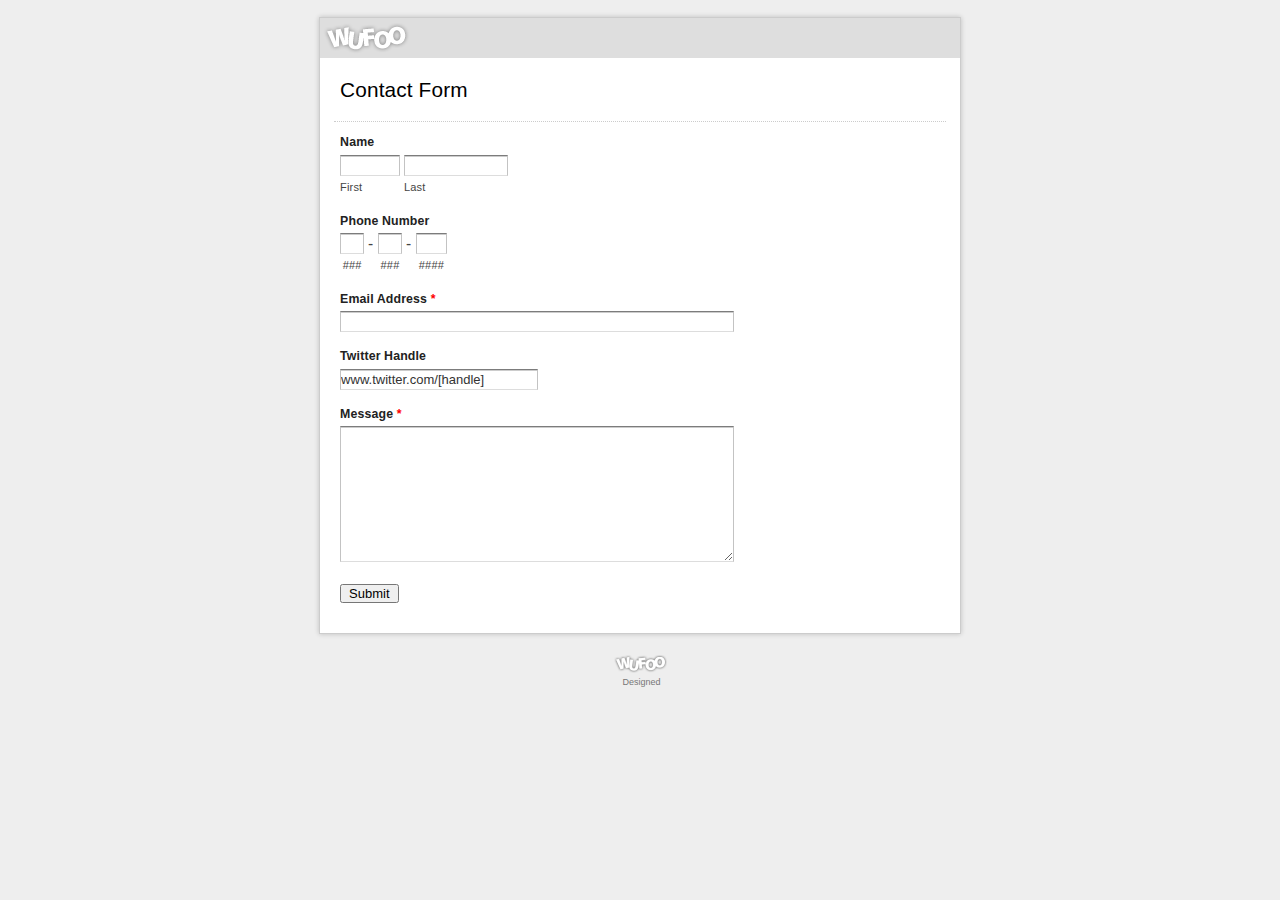
<file: index.html>
<!DOCTYPE html>
<html>
<head>

<title>
Contact Form
</title>

<!-- Meta Tags -->
<meta charset="utf-8">
<meta name="generator" content="Wufoo">
<meta name="robots" content="index, follow">

<!-- CSS -->
<link href="css/structure.css" rel="stylesheet">
<link href="css/form.css" rel="stylesheet">

<!-- JavaScript -->
<script src="scripts/wufoo.js"></script>

<!--[if lt IE 10]>
<script src="https://html5shiv.googlecode.com/svn/trunk/html5.js"></script>
<![endif]-->
</head>

<body id="public">
<div id="container" class="ltr">

<h1 id="logo">
<a href="http://www.wufoo.com" title="Powered by Wufoo">Wufoo</a>
</h1>

<form id="form9" name="form9" class="wufoo  page" autocomplete="off" enctype="multipart/form-data" method="post" novalidate
      action="https://wkdalebout.wufoo.com/forms/k18o59780spq3gk/#public">
  
<header id="header" class="info">
<h2>Contact Form</h2>
<div></div>
</header>

<ul>

<li id="foli4" class="notranslate      ">
<label class="desc" id="title4" for="Field4">
Name
</label>
<span>
<input id="Field4" name="Field4" type="text" class="field text fn" value="" size="8" tabindex="1" />
<label for="Field4">First</label>
</span>
<span>
<input id="Field5" name="Field5" type="text" class="field text ln" value="" size="14" tabindex="2" />
<label for="Field5">Last</label>
</span>
</li>
<li id="foli6" class="phone notranslate      ">
<label class="desc" id="title6" for="Field6">
Phone Number
</label>
<span>
<input id="Field6" name="Field6" type="tel" class="field text" value="" size="3" maxlength="3" tabindex="3" />
<label for="Field6">###</label>
</span>
<span class="symbol">-</span>
<span>
<input id="Field6-1" name="Field6-1" type="tel" class="field text" value="" size="3" maxlength="3" tabindex="4" />
<label for="Field6-1">###</label>
</span>
<span class="symbol">-</span>
<span>
 <input id="Field6-2" name="Field6-2" type="tel" class="field text" value="" size="4" maxlength="4" tabindex="5" />
<label for="Field6-2">####</label>
</span>
</li>
<li id="foli2" class="notranslate      ">
<label class="desc" id="title2" for="Field2">
Email Address
<span id="req_2" class="req">*</span>
</label>
<div>
<input id="Field2" name="Field2" type="email" spellcheck="false" class="field text large" value="" maxlength="255" tabindex="6" required /> 
</div>
<p class="instruct" id="instruct2"><small>I won't share this with strangers.</small></p>
</li>
<li id="foli7" class="notranslate       ">
<label class="desc" id="title7" for="Field7">
Twitter Handle
</label>
<div>
<input id="Field7" name="Field7" type="url" class="field text medium" value="www.twitter.com/[handle]" maxlength="255" tabindex="7" /> 
</div>
</li><li id="foli1" 
class="notranslate      "><label class="desc" id="title1" for="Field1">
Message
<span id="req_1" class="req">*</span>
</label>

<div>
<textarea id="Field1" 
name="Field1" 
class="field textarea medium" 
spellcheck="true" 
rows="10" cols="50" 
tabindex="8" 
onkeyup=""
required  ></textarea>

</div>

<p class="instruct" id="instruct1"><small>This field is required.</small></p></li> <li class="buttons ">
<div>

                    <input id="saveForm" name="saveForm" class="btTxt submit" 
    type="submit" value="Submit"
 /></div>
</li>

<li class="hide">
<label for="comment">Do Not Fill This Out</label>
<textarea name="comment" id="comment" rows="1" cols="1"></textarea>
<input type="hidden" id="idstamp" name="idstamp" value="GQQKy7jjRMDA8DIRqdI5eTX1c3xhbMF6iXwu1UoHuAY=" />
</li>
</ul>
</form> 

</div><!--container-->

<a class="powertiny" href="http://www.wufoo.com/" title="Powered by Wufoo"
style="display:block !important;visibility:visible !important;text-indent:0 !important;position:relative !important;height:auto !important;width:95px !important;overflow:visible !important;text-decoration:none;cursor:pointer !important;margin:0 auto !important">
<span style="background:url(./images/powerlogo.png) no-repeat center 7px; margin:0 auto;display:inline-block !important;visibility:visible !important;text-indent:-9000px !important;position:static !important;overflow: auto !important;width:62px !important;height:30px !important">Wufoo</span>
<b style="display:block !important;visibility:visible !important;text-indent:0 !important;position:static !important;height:auto !important;width:auto !important;overflow: auto !important;font-weight:normal;font-size:9px;color:#777;padding:0 0 0 3px;">Designed</b>
</a>
</body>
</html>
</file>
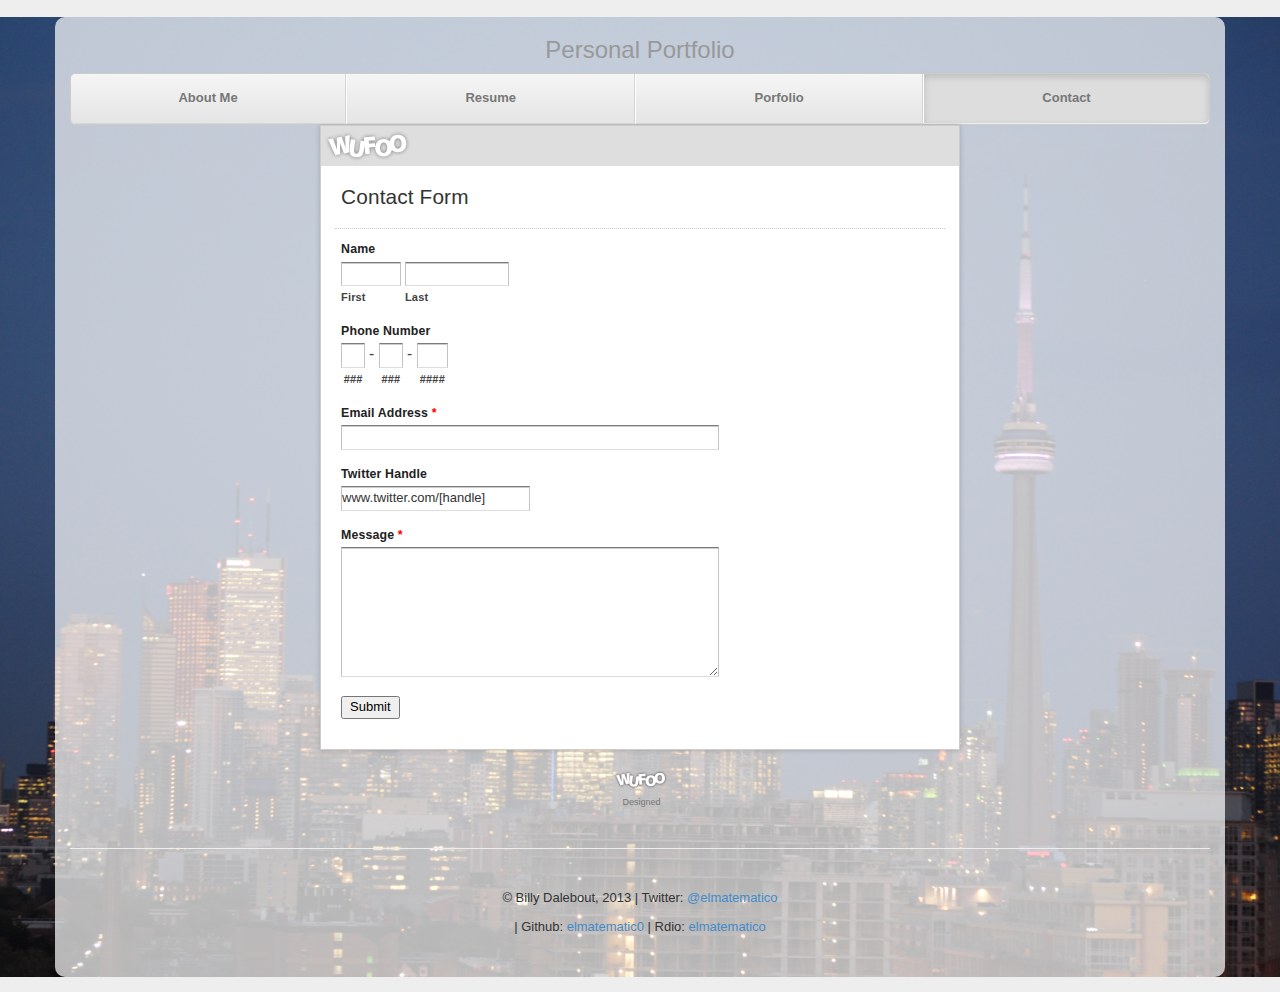
<file: _contact.html>
<!DOCTYPE html>
<html lang="en">
  <head>
    <meta charset="utf-8">
    <meta http-equiv="X-UA-Compatible" content="IE=edge">
    <meta name="viewport" content="width=device-width, initial-scale=1.0">
    <meta name="description" content="">
    <meta name="author" content="">
    <link rel="shortcut icon" href="../../docs-assets/ico/favicon.png">
    <!-- Meta Tags -->
    <meta charset="utf-8">
    <meta name="generator" content="Wufoo">
    <meta name="robots" content="index, follow">
   <!--  <LINK REL=StyleSheet HREF="test.css" TYPE="text/css"> -->

    <title>Justified Nav Template for Bootstrap</title>

    <!-- Bootstrap core CSS -->
    <link href="test2.css" rel="stylesheet">

    <!-- Custom styles for this template -->
    <link href="justified-nav.css" rel="stylesheet">
    <link href="css/structure.css" rel="stylesheet">
    <link href="css/form.css" rel="stylesheet">

    <!-- JavaScript -->
    <script src="scripts/wufoo.js"></script>

    <!-- Background image -->
    <link rel=StyleSheet href="unique_style.css" type="text/css">

    <!-- Just for debugging purposes. Don't actually copy this line! -->
    <!--[if lt IE 9]><script src="../../docs-assets/js/ie8-responsive-file-warning.js"></script><![endif]-->

    <!-- HTML5 shim and Respond.js IE8 support of HTML5 elements and media queries -->
    <!--[if lt IE 9]>
      <script src="https://oss.maxcdn.com/libs/html5shiv/3.7.0/html5shiv.js"></script>
      <script src="https://oss.maxcdn.com/libs/respond.js/1.3.0/respond.min.js"></script>
    <![endif]-->
  </head>

    <body>

        <div class="container">

          <div class="masthead">
            <h3 class="text-muted">Personal Portfolio</h3>
            <ul class="nav nav-justified">
              <li><a href="personal_website.html">About Me</a></li>
              <li><a href="resume.html">Resume</a></li>
              <li><a href="portfolio.html">Porfolio</a></li>
              <li class ="active"><a href="contact.html">Contact</a></li>
            </ul>
          </div>

          <div id="container" class="ltr">

          <h1 id="logo">
          <a href="http://www.wufoo.com" title="Powered by Wufoo">Wufoo</a>
          </h1>

          <form id="form9" name="form9" class="wufoo  page" autocomplete="off" enctype="multipart/form-data" method="post" novalidate
                action="https://wkdalebout.wufoo.com/forms/k18o59780spq3gk/#public">
            
          <header id="header" class="info">
          <h2>Contact Form</h2>
          <div></div>
          </header>

          <ul>

          <li id="foli4" class="notranslate      ">
          <label class="desc" id="title4" for="Field4">
          Name
          </label>
          <span>
          <input id="Field4" name="Field4" type="text" class="field text fn" value="" size="8" tabindex="1" />
          <label for="Field4">First</label>
          </span>
          <span>
          <input id="Field5" name="Field5" type="text" class="field text ln" value="" size="14" tabindex="2" />
          <label for="Field5">Last</label>
          </span>
          </li>
          <li id="foli6" class="phone notranslate      ">
          <label class="desc" id="title6" for="Field6">
          Phone Number
          </label>
          <span>
          <input id="Field6" name="Field6" type="tel" class="field text" value="" size="3" maxlength="3" tabindex="3" />
          <label for="Field6">###</label>
          </span>
          <span class="symbol">-</span>
          <span>
          <input id="Field6-1" name="Field6-1" type="tel" class="field text" value="" size="3" maxlength="3" tabindex="4" />
          <label for="Field6-1">###</label>
          </span>
          <span class="symbol">-</span>
          <span>
           <input id="Field6-2" name="Field6-2" type="tel" class="field text" value="" size="4" maxlength="4" tabindex="5" />
          <label for="Field6-2">####</label>
          </span>
          </li>
          <li id="foli2" class="notranslate      ">
          <label class="desc" id="title2" for="Field2">
          Email Address
          <span id="req_2" class="req">*</span>
          </label>
          <div>
          <input id="Field2" name="Field2" type="email" spellcheck="false" class="field text large" value="" maxlength="255" tabindex="6" required /> 
          </div>
          <p class="instruct" id="instruct2"><small>I won't share this with strangers.</small></p>
          </li>
          <li id="foli7" class="notranslate       ">
          <label class="desc" id="title7" for="Field7">
          Twitter Handle
          </label>
          <div>
          <input id="Field7" name="Field7" type="url" class="field text medium" value="www.twitter.com/[handle]" maxlength="255" tabindex="7" /> 
          </div>
          </li><li id="foli1" 
          class="notranslate      "><label class="desc" id="title1" for="Field1">
          Message
          <span id="req_1" class="req">*</span>
          </label>

          <div>
          <textarea id="Field1" 
          name="Field1" 
          class="field textarea medium" 
          spellcheck="true" 
          rows="10" cols="50" 
          tabindex="8" 
          onkeyup=""
          required  ></textarea>

          </div>

          <p class="instruct" id="instruct1"><small>This field is required.</small></p></li> <li class="buttons ">
          <div>

                              <input id="saveForm" name="saveForm" class="btTxt submit" 
              type="submit" value="Submit"
           /></div>
          </li>

          <li class="hide">
          <label for="comment">Do Not Fill This Out</label>
          <textarea name="comment" id="comment" rows="1" cols="1"></textarea>
          <input type="hidden" id="idstamp" name="idstamp" value="GQQKy7jjRMDA8DIRqdI5eTX1c3xhbMF6iXwu1UoHuAY=" />
          </li>
          </ul>
          </form> 

          </div><!--container-->

          <a class="powertiny" href="http://www.wufoo.com/" title="Powered by Wufoo"
          style="display:block !important;visibility:visible !important;text-indent:0 !important;position:relative !important;height:auto !important;width:95px !important;overflow:visible !important;text-decoration:none;cursor:pointer !important;margin:0 auto !important">
          <span style="background:url(./images/powerlogo.png) no-repeat center 7px; margin:0 auto;display:inline-block !important;visibility:visible !important;text-indent:-9000px !important;position:static !important;overflow: auto !important;width:62px !important;height:30px !important">Wufoo</span>
          <b style="display:block !important;visibility:visible !important;text-indent:0 !important;position:static !important;height:auto !important;width:auto !important;overflow: auto !important;font-weight:normal;font-size:9px;color:#777;padding:0 0 0 3px;">Designed</b>
          </a>


       <!-- Site footer -->
      <div class="footer">
        <p>&copy; Billy Dalebout, 2013 | Twitter: <a href = "www.twitter.com/elmatematico">@elmatematico</a></p> | Github: <a href = "https://github.com/elmatematic0">elmatematic0</a> | Rdio: <a href = "http://www.rdio.com/people/elmatematico">elmatematico</a>
      </div>

    </div> <!-- /container -->


    <!-- Bootstrap core JavaScript
    ================================================== -->
    <!-- Placed at the end of the document so the pages load faster -->
  </body>
</html>
</file>
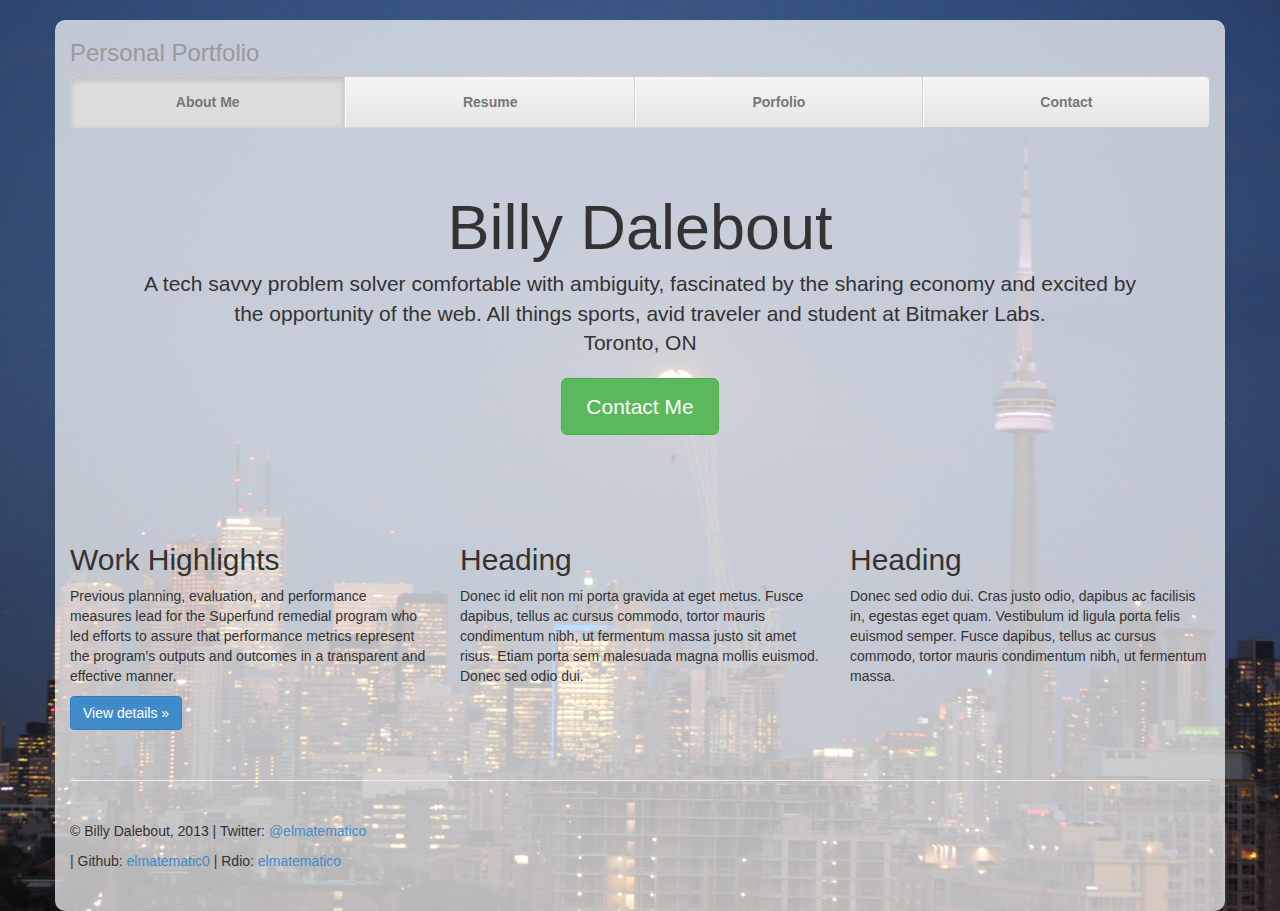
<file: _personal_website.html>
<!DOCTYPE html>
<html lang="en">
  <head>
    <meta charset="utf-8">
    <meta http-equiv="X-UA-Compatible" content="IE=edge">
    <meta name="viewport" content="width=device-width, initial-scale=1.0">
    <meta name="description" content="">
    <meta name="author" content="">
    <link rel="shortcut icon" href="../../docs-assets/ico/favicon.png">
   <!--  <LINK REL=StyleSheet HREF="test.css" TYPE="text/css"> -->

    <title>Justified Nav Template for Bootstrap</title>

    <!-- Bootstrap core CSS -->
    <link href="test2.css" rel="stylesheet">

    <!-- Custom styles for this template -->
    <link href="justified-nav.css" rel="stylesheet">
    <!-- Background image -->
    <LINK REL=StyleSheet HREF="unique_style.css" TYPE="text/css">

    <!-- Just for debugging purposes. Don't actually copy this line! -->
    <!--[if lt IE 9]><script src="../../docs-assets/js/ie8-responsive-file-warning.js"></script><![endif]-->

    <!-- HTML5 shim and Respond.js IE8 support of HTML5 elements and media queries -->
    <!--[if lt IE 9]>
      <script src="https://oss.maxcdn.com/libs/html5shiv/3.7.0/html5shiv.js"></script>
      <script src="https://oss.maxcdn.com/libs/respond.js/1.3.0/respond.min.js"></script>
    <![endif]-->
  </head>

  <body>

    <div class="container">

      <div class="masthead">
        <h3 class="text-muted">Personal Portfolio</h3>
        <ul class="nav nav-justified">
          <li class="active"><a href="personal_website.html">About Me</a></li>
          <li><a href="resume.html">Resume</a></li>
          <li><a href="portfolio.html">Porfolio</a></li>
          <li><a href="index.html">Contact</a></li>
        </ul>
      </div>

      <!-- Jumbotron -->
      <div class="jumbotron">
        <h1>Billy Dalebout</h1>
        <p class="lead">A tech savvy problem solver comfortable with ambiguity, fascinated by the sharing economy and excited by the opportunity of the web. All things sports, avid traveler and student at Bitmaker Labs. <br> Toronto, ON
        <p><a class="btn btn-lg btn-success" href="#" role="button">Contact Me</a></p>
      </div>

      <!-- Example row of columns -->
      <div class="row">
        <div class="col-lg-4">
          <h2>Work Highlights</h2>
          <p>Previous planning, evaluation, and performance measures lead for the Superfund remedial program who led efforts to assure that performance metrics represent the program's outputs and outcomes in a transparent and effective manner.</p>
          <p><a class="btn btn-primary" href="#" role="button">View details &raquo;</a></p>
        </div>
        <div class="col-lg-4">
          <h2>Heading</h2>
          <p>Donec id elit non mi porta gravida at eget metus. Fusce dapibus, tellus ac cursus commodo, tortor mauris condimentum nibh, ut fermentum massa justo sit amet risus. Etiam porta sem malesuada magna mollis euismod. Donec sed odio dui. </p>
          <!-- <p><a class="btn btn-primary" href="#" role="button">View details &raquo;</a></p> -->
       </div>
        <div class="col-lg-4">
          <h2>Heading</h2>
          <p>Donec sed odio dui. Cras justo odio, dapibus ac facilisis in, egestas eget quam. Vestibulum id ligula porta felis euismod semper. Fusce dapibus, tellus ac cursus commodo, tortor mauris condimentum nibh, ut fermentum massa.</p>
          <!-- <p><a class="btn btn-primary" href="#" role="button">View details &raquo;</a></p> -->
        </div>
      </div>

      <!-- Site footer -->
      <div class="footer">
        <p>&copy; Billy Dalebout, 2013 | Twitter: <a href = "www.twitter.com/elmatematico">@elmatematico</a></p> | Github: <a href = "https://github.com/elmatematic0">elmatematic0</a> | Rdio: <a href = "http://www.rdio.com/people/elmatematico">elmatematico</a>
      </div>

    </div> <!-- /container -->


    <!-- Bootstrap core JavaScript
    ================================================== -->
    <!-- Placed at the end of the document so the pages load faster -->
  </body>
</html>







<!-- <!DOCTYPE html>
<html lang="en">
   <head>
      <meta charset="utf-8">
      <title>Billy Dalebout</title>
      <LINK REL=StyleSheet HREF="test.css" TYPE="text/css">
    </head>
    
    <body>
      <h1>Billy Dalebout</h1>
      <ul class = "navigation">
        <li>About Me</li>
        <li>Resume</li>
        <li>Social Media</li>
        <li>Contact Me</li>
      </ul>


    <ul class = "Resume">
      <li><h2>Experience</h2></li>
      <li><h2>Education</h2></li>
      <li><h2>Interests</h2></li>
    </ul>

  </body>
</html> -->
</file>
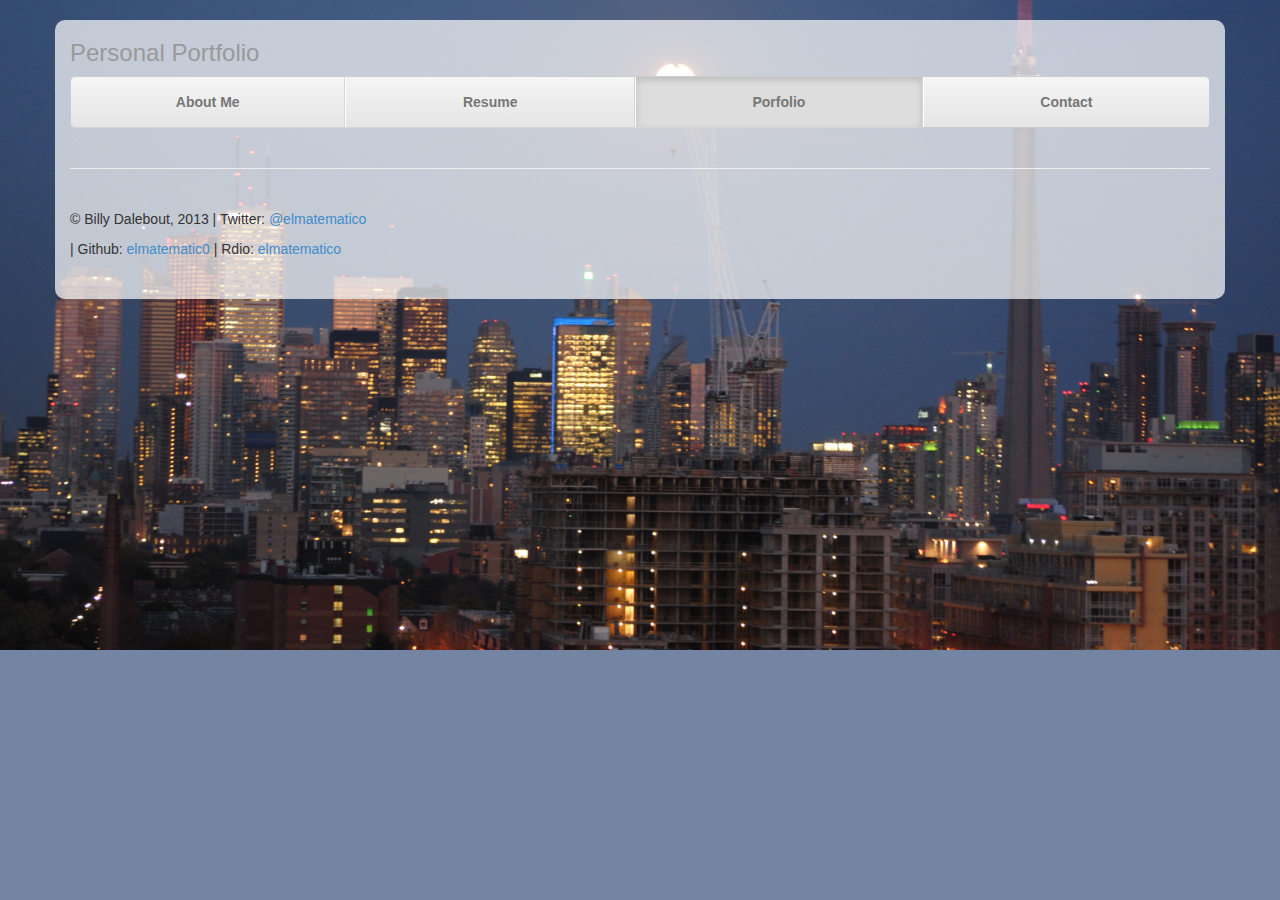
<file: _portfolio.html>
<!DOCTYPE html>
<html lang="en">
  <head>
    <meta charset="utf-8">
    <meta http-equiv="X-UA-Compatible" content="IE=edge">
    <meta name="viewport" content="width=device-width, initial-scale=1.0">
    <meta name="description" content="">
    <meta name="author" content="">
    <link rel="shortcut icon" href="../../docs-assets/ico/favicon.png">
   <!--  <LINK REL=StyleSheet HREF="test.css" TYPE="text/css"> -->

    <title>Justified Nav Template for Bootstrap</title>

    <!-- Bootstrap core CSS -->
    <link href="test2.css" rel="stylesheet">

    <!-- Custom styles for this template -->
    <link href="justified-nav.css" rel="stylesheet">
    <!-- Background image -->
    <LINK REL=StyleSheet HREF="unique_style.css" TYPE="text/css">

    <!-- Just for debugging purposes. Don't actually copy this line! -->
    <!--[if lt IE 9]><script src="../../docs-assets/js/ie8-responsive-file-warning.js"></script><![endif]-->

    <!-- HTML5 shim and Respond.js IE8 support of HTML5 elements and media queries -->
    <!--[if lt IE 9]>
      <script src="https://oss.maxcdn.com/libs/html5shiv/3.7.0/html5shiv.js"></script>
      <script src="https://oss.maxcdn.com/libs/respond.js/1.3.0/respond.min.js"></script>
    <![endif]-->
  </head>

    <body>

        <div class="container">

          <div class="masthead">
            <h3 class="text-muted">Personal Portfolio</h3>
            <ul class="nav nav-justified">
              <li><a href="personal_website.html">About Me</a></li>
              <li><a href="resume.html">Resume</a></li>
              <li class ="active"><a href="portfolio.html">Porfolio</a></li>
              <li><a href="contact.html">Contact</a></li>
            </ul>
          </div>




       <!-- Site footer -->
      <div class="footer">
        <p>&copy; Billy Dalebout, 2013 | Twitter: <a href = "www.twitter.com/elmatematico">@elmatematico</a></p> | Github: <a href = "https://github.com/elmatematic0">elmatematic0</a> | Rdio: <a href = "http://www.rdio.com/people/elmatematico">elmatematico</a>
      </div>

    </div> <!-- /container -->


    <!-- Bootstrap core JavaScript
    ================================================== -->
    <!-- Placed at the end of the document so the pages load faster -->
  </body>
</html>
</file>
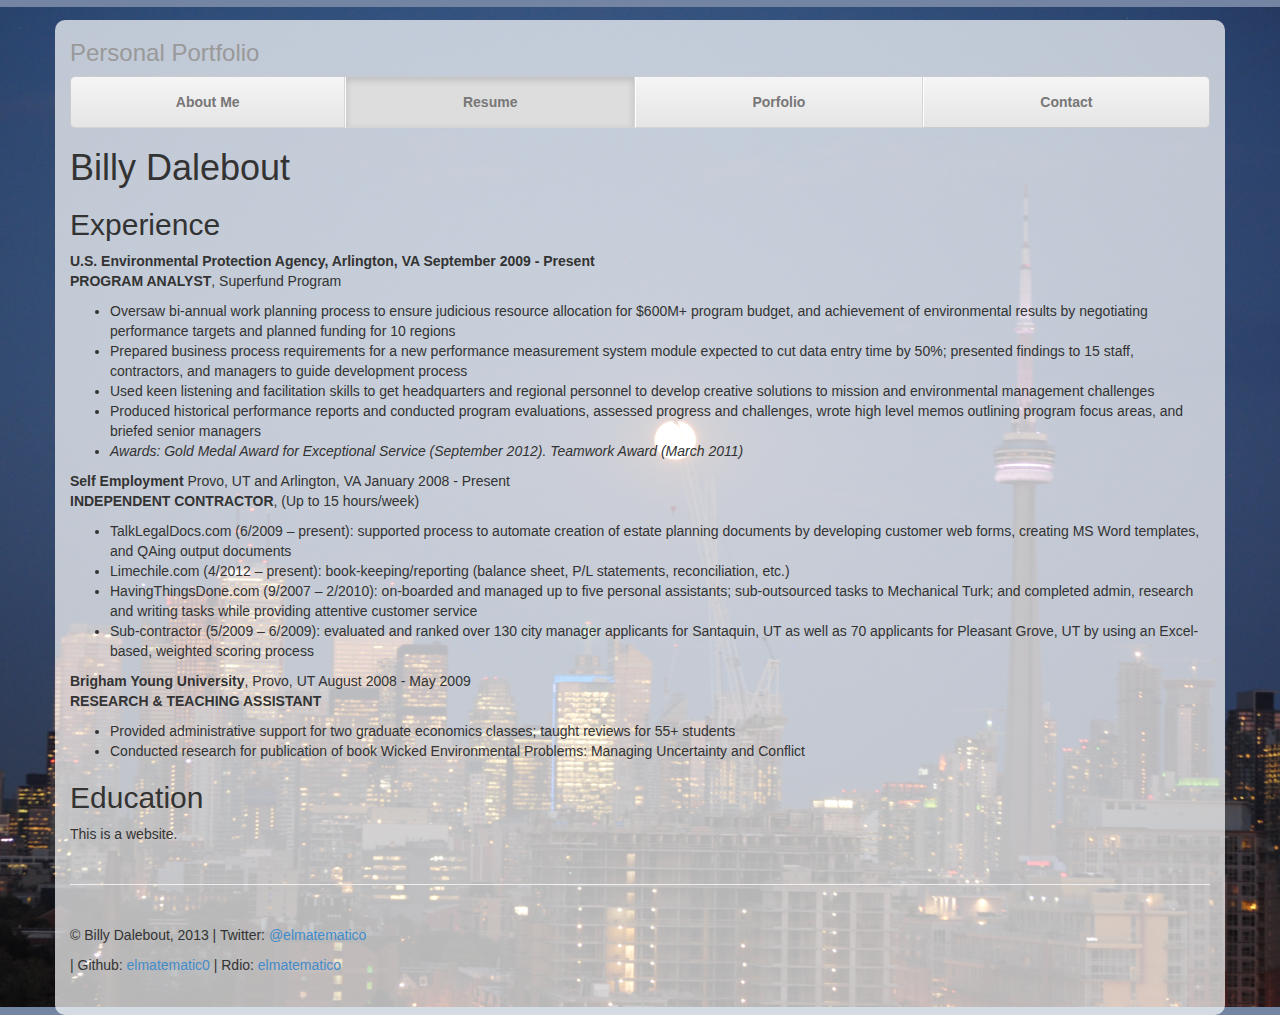
<file: _resume.html>
<!DOCTYPE html>
<html lang="en">
  <head>
    <meta charset="utf-8">
    <meta http-equiv="X-UA-Compatible" content="IE=edge">
    <meta name="viewport" content="width=device-width, initial-scale=1.0">
    <meta name="description" content="">
    <meta name="author" content="">
    <link rel="shortcut icon" href="../../docs-assets/ico/favicon.png">
   <!--  <LINK REL=StyleSheet HREF="test.css" TYPE="text/css"> -->

    <title>Justified Nav Template for Bootstrap</title>

    <!-- Bootstrap core CSS -->
    <link href="test2.css" rel="stylesheet">

    <!-- Custom styles for this template -->
    <link href="justified-nav.css" rel="stylesheet">
    <!-- Background image -->
    <LINK REL=StyleSheet HREF="unique_style.css" TYPE="text/css">

    <!-- Just for debugging purposes. Don't actually copy this line! -->
    <!--[if lt IE 9]><script src="../../docs-assets/js/ie8-responsive-file-warning.js"></script><![endif]-->

    <!-- HTML5 shim and Respond.js IE8 support of HTML5 elements and media queries -->
    <!--[if lt IE 9]>
      <script src="https://oss.maxcdn.com/libs/html5shiv/3.7.0/html5shiv.js"></script>
      <script src="https://oss.maxcdn.com/libs/respond.js/1.3.0/respond.min.js"></script>
    <![endif]-->
  </head>

  <body>
    <div class="container">

          <div class="masthead">
            <h3 class="text-muted">Personal Portfolio</h3>
            <ul class="nav nav-justified">
              <li><a href="personal_website.html">About Me</a></li>
              <li class="active"><a href="resume.html">Resume</a></li>
              <li><a href="portfolio.html">Porfolio</a></li>
              <li><a href="contact.html">Contact</a></li>
            </ul>
          </div>

   <h1>Billy Dalebout</h1>
   
    <H2>Experience</H2>
    <p><b>U.S. Environmental Protection Agency, Arlington, VA September 2009 - Present</b><br>
    	<b>PROGRAM ANALYST</b>, Superfund Program<br>
    	<ul>
    		<li>Oversaw bi-annual work planning process to ensure judicious resource allocation for $600M+ program budget, and achievement of environmental results by negotiating performance targets and planned funding for 10 regions </li>
    		<li>Prepared business process requirements for a new performance measurement system module expected to cut data entry time by 50%; presented findings to 15 staff, contractors, and managers to guide development process</li>
    		<li>Used keen listening and facilitation skills to get headquarters and regional personnel to develop creative solutions to mission and environmental management challenges</li>
    		<li>Produced historical performance reports and conducted program evaluations, assessed progress and challenges, wrote high level memos outlining program focus areas, and briefed senior managers</li>
    		<li><i>Awards: Gold Medal Award for Exceptional Service (September 2012). Teamwork Award (March 2011)</i></li>
    		</ul></p>

    <p><b>Self Employment</b>  Provo, UT and Arlington, VA   January 2008 - Present<br>
    	<b>INDEPENDENT CONTRACTOR</b>, (Up to 15 hours/week)<br>
    	<ul>
    		<li>TalkLegalDocs.com (6/2009 – present): supported process to automate creation of estate planning documents by developing customer web forms, creating MS Word templates, and QAing output documents</li>
    		<li>Limechile.com (4/2012 – present): book-keeping/reporting (balance sheet, P/L statements, reconciliation, etc.) </li>
    		<li>HavingThingsDone.com (9/2007 – 2/2010): on-boarded and managed up to five personal assistants; sub-outsourced tasks to Mechanical Turk; and completed admin, research and writing tasks while providing attentive customer service</li>
    		<li>Sub-contractor (5/2009 – 6/2009): evaluated and ranked over 130 city manager applicants for Santaquin, UT as well as 70 applicants for Pleasant Grove, UT by using an Excel-based, weighted scoring process</li>
    	</ul></p>

<p><b>Brigham Young University</b>,  Provo, UT    August 2008 - May 2009<br>
    	<b>RESEARCH & TEACHING ASSISTANT</b><br>
    	<ul>
    		<li>Provided administrative support for two graduate economics classes; taught reviews for 55+ students</li>
    		<li>Conducted research for publication of book Wicked Environmental Problems: Managing Uncertainty and Conflict </li>
    		
    	</ul></p>

    <H2>Education</H2>
    <p></p>


    <p>This is a website.</p>
      <!-- Site footer -->
      <div class="footer">
        <p>&copy; Billy Dalebout, 2013 | Twitter: <a href = "www.twitter.com/elmatematico">@elmatematico</a></p> | Github: <a href = "https://github.com/elmatematic0">elmatematic0</a> | Rdio: <a href = "http://www.rdio.com/people/elmatematico">elmatematico</a>
      </div>
</div>
  </body>
</html>
</file>
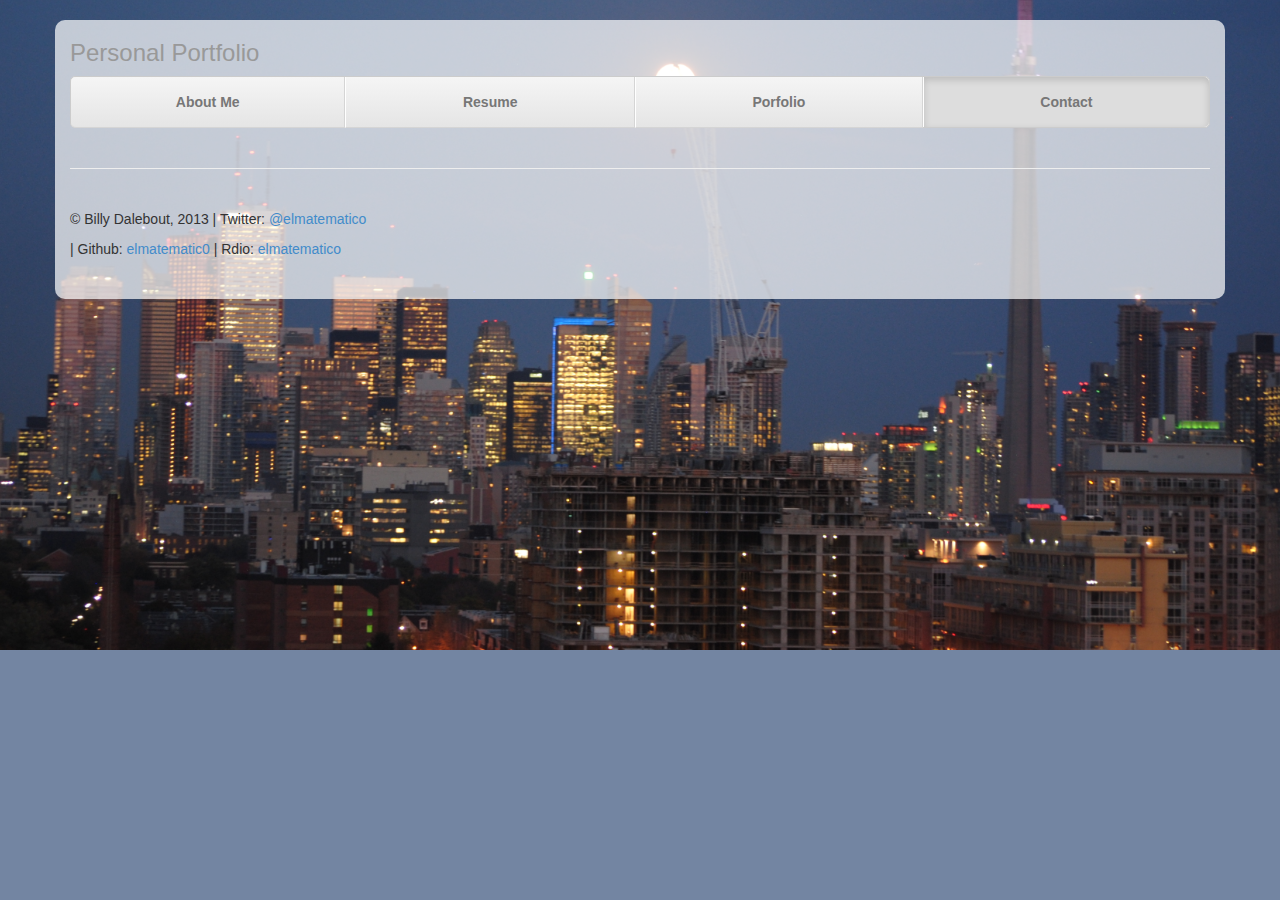
<file: contact.html>
<!DOCTYPE html>
<html lang="en">
  <head>
    <meta charset="utf-8">
    <meta http-equiv="X-UA-Compatible" content="IE=edge">
    <meta name="viewport" content="width=device-width, initial-scale=1.0">
    <meta name="description" content="">
    <meta name="author" content="">
    <link rel="shortcut icon" href="../../docs-assets/ico/favicon.png">
   <!--  <LINK REL=StyleSheet HREF="test.css" TYPE="text/css"> -->

    <title>Justified Nav Template for Bootstrap</title>

    <!-- Bootstrap core CSS -->
    <link href="test2.css" rel="stylesheet">

    <!-- Custom styles for this template -->
    <link href="justified-nav.css" rel="stylesheet">
    <!-- Background image -->
    <LINK REL=StyleSheet HREF="unique_style.css" TYPE="text/css">

    <!-- Just for debugging purposes. Don't actually copy this line! -->
    <!--[if lt IE 9]><script src="../../docs-assets/js/ie8-responsive-file-warning.js"></script><![endif]-->

    <!-- HTML5 shim and Respond.js IE8 support of HTML5 elements and media queries -->
    <!--[if lt IE 9]>
      <script src="https://oss.maxcdn.com/libs/html5shiv/3.7.0/html5shiv.js"></script>
      <script src="https://oss.maxcdn.com/libs/respond.js/1.3.0/respond.min.js"></script>
    <![endif]-->
  </head>

    <body>

        <div class="container">

          <div class="masthead">
            <h3 class="text-muted">Personal Portfolio</h3>
            <ul class="nav nav-justified">
              <li><a href="_personal_website.html">About Me</a></li>
              <li><a href="_resume.html">Resume</a></li>
              <li><a href="_portfolio.html">Porfolio</a></li>
              <li class ="active"><a href="_contact.html">Contact</a></li>
            </ul>
          </div>




       <!-- Site footer -->
      <div class="footer">
        <p>&copy; Billy Dalebout, 2013 | Twitter: <a href = "www.twitter.com/elmatematico">@elmatematico</a></p> | Github: <a href = "https://github.com/elmatematic0">elmatematic0</a> | Rdio: <a href = "http://www.rdio.com/people/elmatematico">elmatematico</a>
      </div>

    </div> <!-- /container -->


    <!-- Bootstrap core JavaScript
    ================================================== -->
    <!-- Placed at the end of the document so the pages load faster -->
  </body>
</html>
</file>
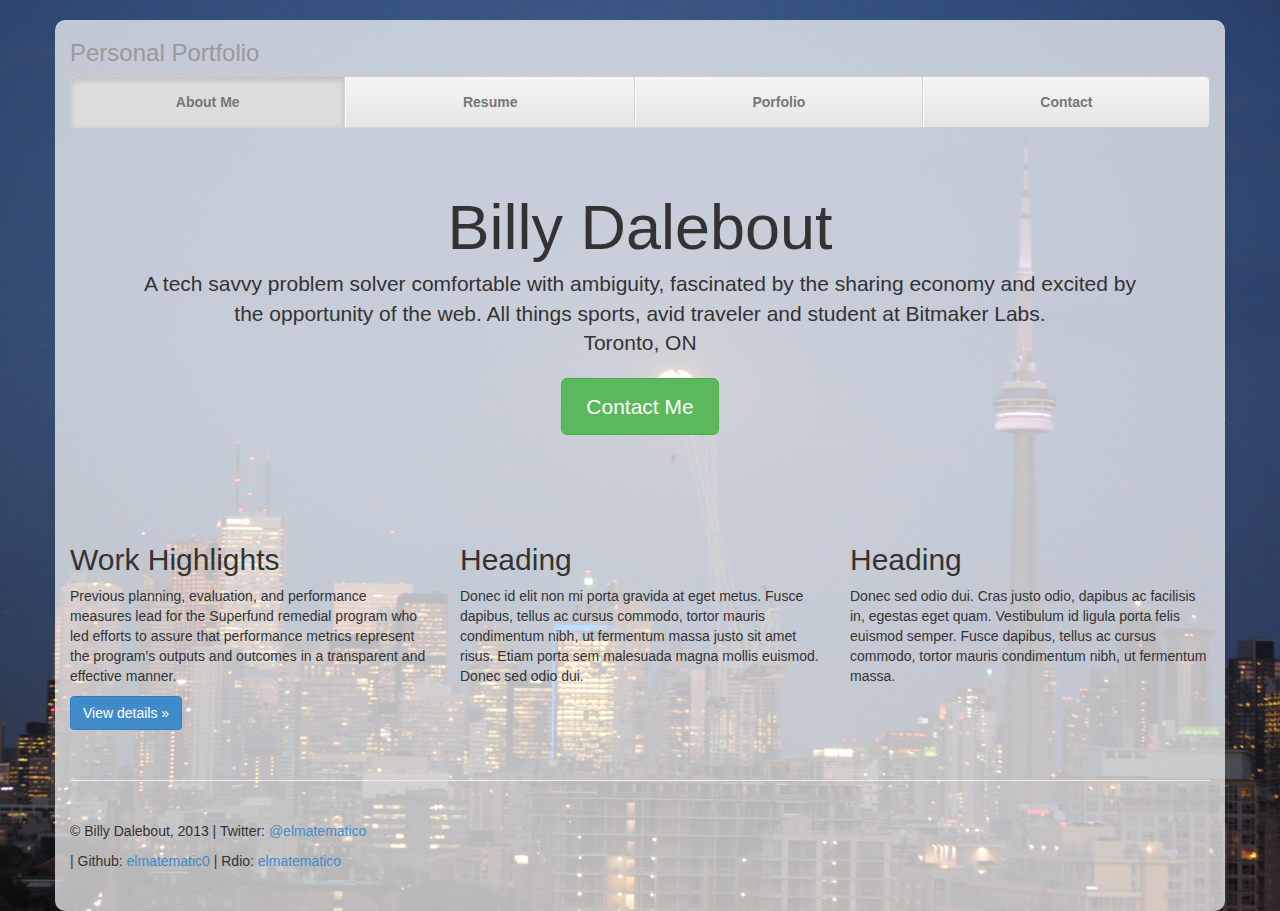
<file: personal_website.html>
<!DOCTYPE html>
<html lang="en">
  <head>
    <meta charset="utf-8">
    <meta http-equiv="X-UA-Compatible" content="IE=edge">
    <meta name="viewport" content="width=device-width, initial-scale=1.0">
    <meta name="description" content="">
    <meta name="author" content="">
    <link rel="shortcut icon" href="../../docs-assets/ico/favicon.png">
   <!--  <LINK REL=StyleSheet HREF="test.css" TYPE="text/css"> -->

    <title>Justified Nav Template for Bootstrap</title>

    <!-- Bootstrap core CSS -->
    <link href="test2.css" rel="stylesheet">

    <!-- Custom styles for this template -->
    <link href="justified-nav.css" rel="stylesheet">
    <!-- Background image -->
    <LINK REL=StyleSheet HREF="unique_style.css" TYPE="text/css">

    <!-- Just for debugging purposes. Don't actually copy this line! -->
    <!--[if lt IE 9]><script src="../../docs-assets/js/ie8-responsive-file-warning.js"></script><![endif]-->

    <!-- HTML5 shim and Respond.js IE8 support of HTML5 elements and media queries -->
    <!--[if lt IE 9]>
      <script src="https://oss.maxcdn.com/libs/html5shiv/3.7.0/html5shiv.js"></script>
      <script src="https://oss.maxcdn.com/libs/respond.js/1.3.0/respond.min.js"></script>
    <![endif]-->
  </head>

  <body>

    <div class="container">

      <div class="masthead">
        <h3 class="text-muted">Personal Portfolio</h3>
        <ul class="nav nav-justified">
          <li class="active"><a href="_personal_website.html">About Me</a></li>
          <li><a href="_resume.html">Resume</a></li>
          <li><a href="_portfolio.html">Porfolio</a></li>
          <li><a href="_contact.html">Contact</a></li>
        </ul>
      </div>

      <!-- Jumbotron -->
      <div class="jumbotron">
        <h1>Billy Dalebout</h1>
        <p class="lead">A tech savvy problem solver comfortable with ambiguity, fascinated by the sharing economy and excited by the opportunity of the web. All things sports, avid traveler and student at Bitmaker Labs. <br> Toronto, ON
        <p><a class="btn btn-lg btn-success" href="#" role="button">Contact Me</a></p>
      </div>

      <!-- Example row of columns -->
      <div class="row">
        <div class="col-lg-4">
          <h2>Work Highlights</h2>
          <p>Previous planning, evaluation, and performance measures lead for the Superfund remedial program who led efforts to assure that performance metrics represent the program's outputs and outcomes in a transparent and effective manner.</p>
          <p><a class="btn btn-primary" href="#" role="button">View details &raquo;</a></p>
        </div>
        <div class="col-lg-4">
          <h2>Heading</h2>
          <p>Donec id elit non mi porta gravida at eget metus. Fusce dapibus, tellus ac cursus commodo, tortor mauris condimentum nibh, ut fermentum massa justo sit amet risus. Etiam porta sem malesuada magna mollis euismod. Donec sed odio dui. </p>
          <!-- <p><a class="btn btn-primary" href="#" role="button">View details &raquo;</a></p> -->
       </div>
        <div class="col-lg-4">
          <h2>Heading</h2>
          <p>Donec sed odio dui. Cras justo odio, dapibus ac facilisis in, egestas eget quam. Vestibulum id ligula porta felis euismod semper. Fusce dapibus, tellus ac cursus commodo, tortor mauris condimentum nibh, ut fermentum massa.</p>
          <!-- <p><a class="btn btn-primary" href="#" role="button">View details &raquo;</a></p> -->
        </div>
      </div>

      <!-- Site footer -->
      <div class="footer">
        <p>&copy; Billy Dalebout, 2013 | Twitter: <a href = "www.twitter.com/elmatematico">@elmatematico</a></p> | Github: <a href = "https://github.com/elmatematic0">elmatematic0</a> | Rdio: <a href = "http://www.rdio.com/people/elmatematico">elmatematico</a>
      </div>

    </div> <!-- /container -->


    <!-- Bootstrap core JavaScript
    ================================================== -->
    <!-- Placed at the end of the document so the pages load faster -->
  </body>
</html>







<!-- <!DOCTYPE html>
<html lang="en">
   <head>
      <meta charset="utf-8">
      <title>Billy Dalebout</title>
      <LINK REL=StyleSheet HREF="test.css" TYPE="text/css">
    </head>
    
    <body>
      <h1>Billy Dalebout</h1>
      <ul class = "navigation">
        <li>About Me</li>
        <li>Resume</li>
        <li>Social Media</li>
        <li>Contact Me</li>
      </ul>


    <ul class = "Resume">
      <li><h2>Experience</h2></li>
      <li><h2>Education</h2></li>
      <li><h2>Interests</h2></li>
    </ul>

  </body>
</html> -->
</file>
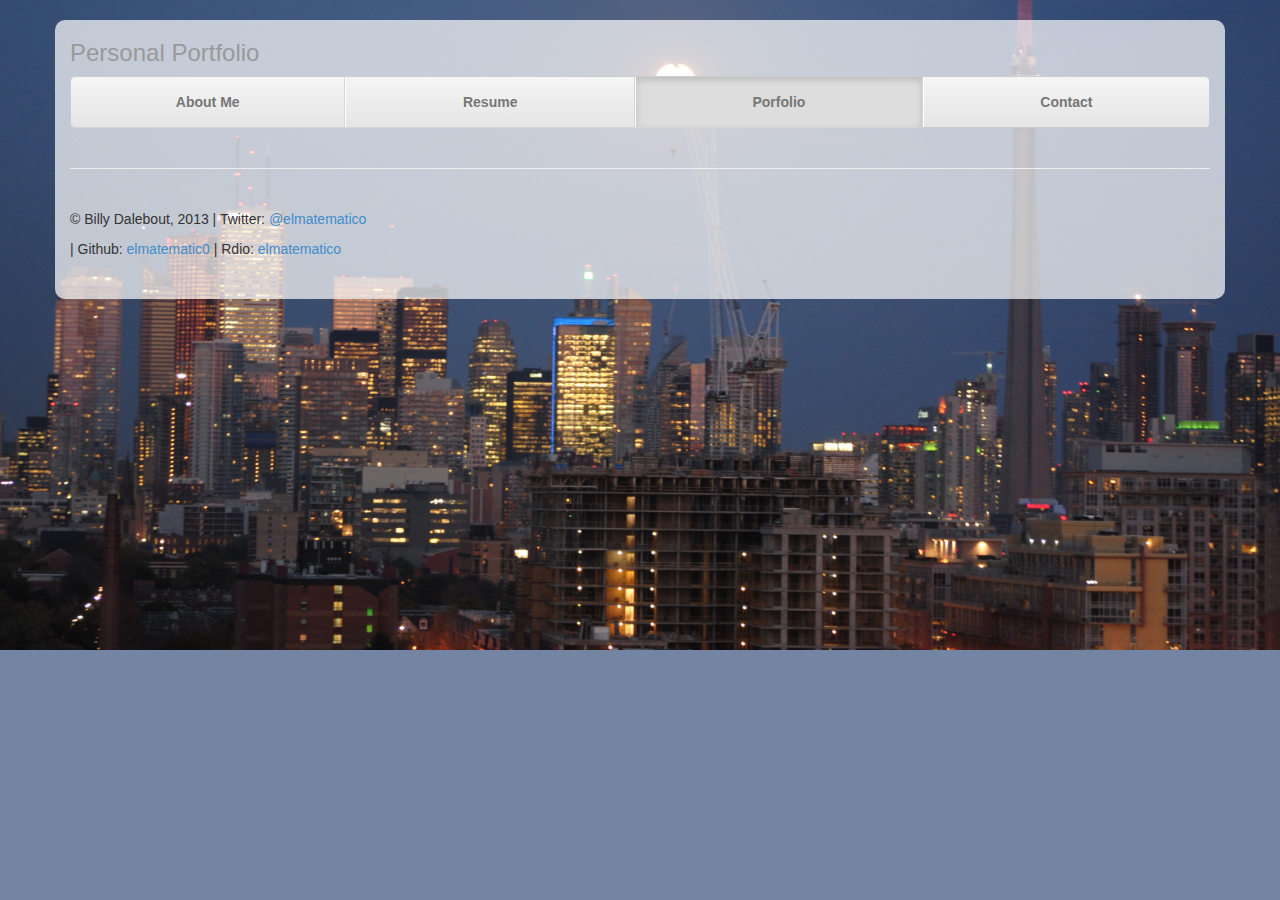
<file: portfolio.html>
<!DOCTYPE html>
<html lang="en">
  <head>
    <meta charset="utf-8">
    <meta http-equiv="X-UA-Compatible" content="IE=edge">
    <meta name="viewport" content="width=device-width, initial-scale=1.0">
    <meta name="description" content="">
    <meta name="author" content="">
    <link rel="shortcut icon" href="../../docs-assets/ico/favicon.png">
   <!--  <LINK REL=StyleSheet HREF="test.css" TYPE="text/css"> -->

    <title>Justified Nav Template for Bootstrap</title>

    <!-- Bootstrap core CSS -->
    <link href="test2.css" rel="stylesheet">

    <!-- Custom styles for this template -->
    <link href="justified-nav.css" rel="stylesheet">
    <!-- Background image -->
    <LINK REL=StyleSheet HREF="unique_style.css" TYPE="text/css">

    <!-- Just for debugging purposes. Don't actually copy this line! -->
    <!--[if lt IE 9]><script src="../../docs-assets/js/ie8-responsive-file-warning.js"></script><![endif]-->

    <!-- HTML5 shim and Respond.js IE8 support of HTML5 elements and media queries -->
    <!--[if lt IE 9]>
      <script src="https://oss.maxcdn.com/libs/html5shiv/3.7.0/html5shiv.js"></script>
      <script src="https://oss.maxcdn.com/libs/respond.js/1.3.0/respond.min.js"></script>
    <![endif]-->
  </head>

    <body>

        <div class="container">

          <div class="masthead">
            <h3 class="text-muted">Personal Portfolio</h3>
            <ul class="nav nav-justified">
              <li><a href="_personal_website.html">About Me</a></li>
              <li><a href="_resume.html">Resume</a></li>
              <li class ="active"><a href="_portfolio.html">Porfolio</a></li>
              <li><a href="_contact.html">Contact</a></li>
            </ul>
          </div>




       <!-- Site footer -->
      <div class="footer">
        <p>&copy; Billy Dalebout, 2013 | Twitter: <a href = "www.twitter.com/elmatematico">@elmatematico</a></p> | Github: <a href = "https://github.com/elmatematic0">elmatematic0</a> | Rdio: <a href = "http://www.rdio.com/people/elmatematico">elmatematico</a>
      </div>

    </div> <!-- /container -->


    <!-- Bootstrap core JavaScript
    ================================================== -->
    <!-- Placed at the end of the document so the pages load faster -->
  </body>
</html>
</file>
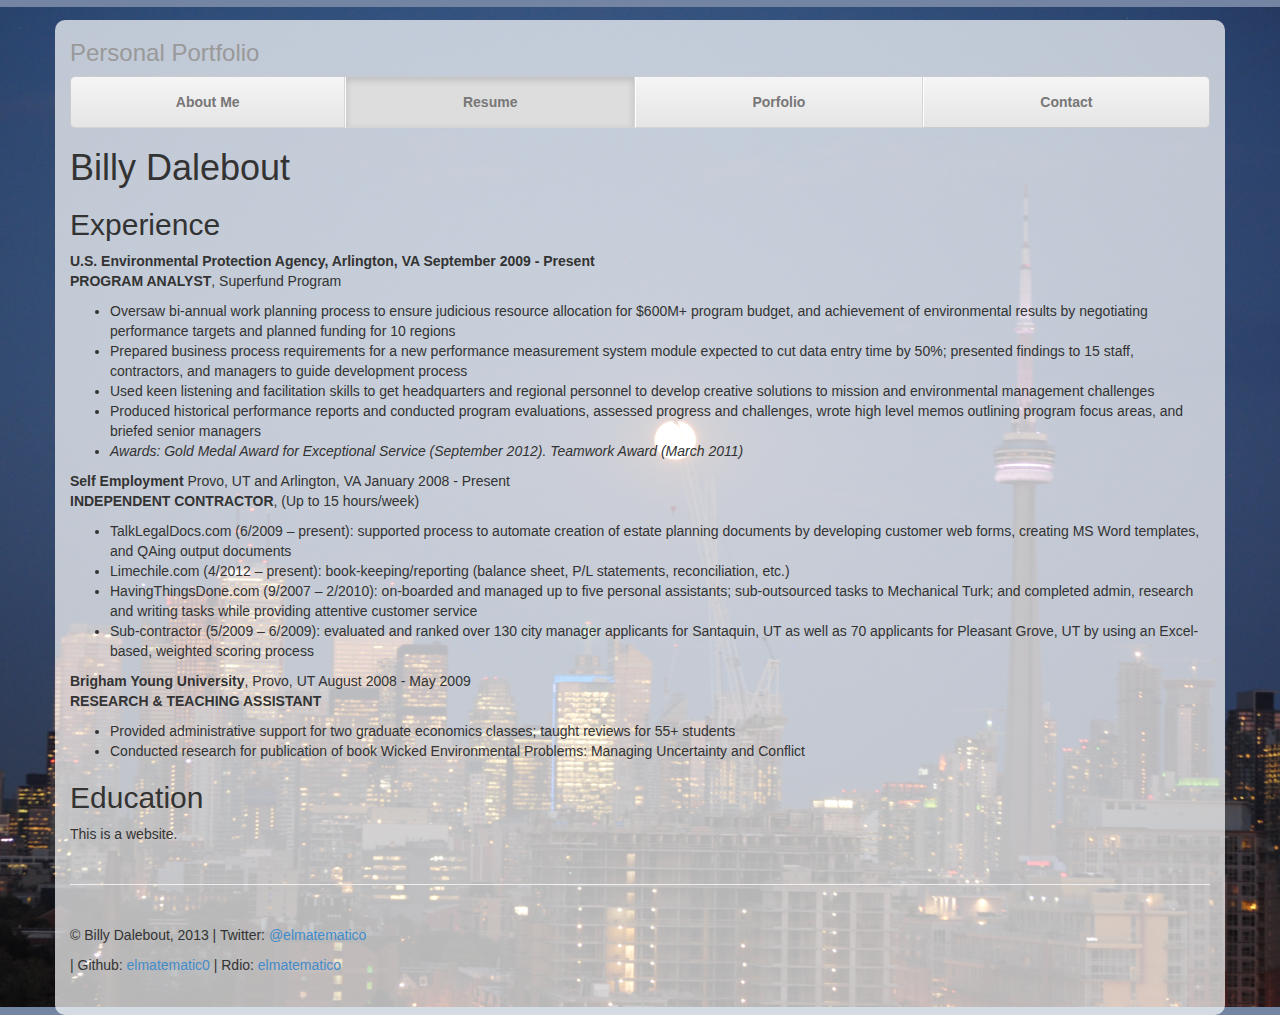
<file: resume.html>
<!DOCTYPE html>
<html lang="en">
  <head>
    <meta charset="utf-8">
    <meta http-equiv="X-UA-Compatible" content="IE=edge">
    <meta name="viewport" content="width=device-width, initial-scale=1.0">
    <meta name="description" content="">
    <meta name="author" content="">
    <link rel="shortcut icon" href="../../docs-assets/ico/favicon.png">
   <!--  <LINK REL=StyleSheet HREF="test.css" TYPE="text/css"> -->

    <title>Justified Nav Template for Bootstrap</title>

    <!-- Bootstrap core CSS -->
    <link href="test2.css" rel="stylesheet">

    <!-- Custom styles for this template -->
    <link href="justified-nav.css" rel="stylesheet">
    <!-- Background image -->
    <LINK REL=StyleSheet HREF="unique_style.css" TYPE="text/css">

    <!-- Just for debugging purposes. Don't actually copy this line! -->
    <!--[if lt IE 9]><script src="../../docs-assets/js/ie8-responsive-file-warning.js"></script><![endif]-->

    <!-- HTML5 shim and Respond.js IE8 support of HTML5 elements and media queries -->
    <!--[if lt IE 9]>
      <script src="https://oss.maxcdn.com/libs/html5shiv/3.7.0/html5shiv.js"></script>
      <script src="https://oss.maxcdn.com/libs/respond.js/1.3.0/respond.min.js"></script>
    <![endif]-->
  </head>

  <body>
    <div class="container">

          <div class="masthead">
            <h3 class="text-muted">Personal Portfolio</h3>
            <ul class="nav nav-justified">
              <li><a href="_personal_website.html">About Me</a></li>
              <li class="active"><a href="_resume.html">Resume</a></li>
              <li><a href="_portfolio.html">Porfolio</a></li>
              <li><a href="_contact.html">Contact</a></li>
            </ul>
          </div>

   <h1>Billy Dalebout</h1>
   
    <H2>Experience</H2>
    <p><b>U.S. Environmental Protection Agency, Arlington, VA September 2009 - Present</b><br>
    	<b>PROGRAM ANALYST</b>, Superfund Program<br>
    	<ul>
    		<li>Oversaw bi-annual work planning process to ensure judicious resource allocation for $600M+ program budget, and achievement of environmental results by negotiating performance targets and planned funding for 10 regions </li>
    		<li>Prepared business process requirements for a new performance measurement system module expected to cut data entry time by 50%; presented findings to 15 staff, contractors, and managers to guide development process</li>
    		<li>Used keen listening and facilitation skills to get headquarters and regional personnel to develop creative solutions to mission and environmental management challenges</li>
    		<li>Produced historical performance reports and conducted program evaluations, assessed progress and challenges, wrote high level memos outlining program focus areas, and briefed senior managers</li>
    		<li><i>Awards: Gold Medal Award for Exceptional Service (September 2012). Teamwork Award (March 2011)</i></li>
    		</ul></p>

    <p><b>Self Employment</b>  Provo, UT and Arlington, VA   January 2008 - Present<br>
    	<b>INDEPENDENT CONTRACTOR</b>, (Up to 15 hours/week)<br>
    	<ul>
    		<li>TalkLegalDocs.com (6/2009 – present): supported process to automate creation of estate planning documents by developing customer web forms, creating MS Word templates, and QAing output documents</li>
    		<li>Limechile.com (4/2012 – present): book-keeping/reporting (balance sheet, P/L statements, reconciliation, etc.) </li>
    		<li>HavingThingsDone.com (9/2007 – 2/2010): on-boarded and managed up to five personal assistants; sub-outsourced tasks to Mechanical Turk; and completed admin, research and writing tasks while providing attentive customer service</li>
    		<li>Sub-contractor (5/2009 – 6/2009): evaluated and ranked over 130 city manager applicants for Santaquin, UT as well as 70 applicants for Pleasant Grove, UT by using an Excel-based, weighted scoring process</li>
    	</ul></p>

<p><b>Brigham Young University</b>,  Provo, UT    August 2008 - May 2009<br>
    	<b>RESEARCH & TEACHING ASSISTANT</b><br>
    	<ul>
    		<li>Provided administrative support for two graduate economics classes; taught reviews for 55+ students</li>
    		<li>Conducted research for publication of book Wicked Environmental Problems: Managing Uncertainty and Conflict </li>
    		
    	</ul></p>

    <H2>Education</H2>
    <p></p>


    <p>This is a website.</p>
      <!-- Site footer -->
      <div class="footer">
        <p>&copy; Billy Dalebout, 2013 | Twitter: <a href = "www.twitter.com/elmatematico">@elmatematico</a></p> | Github: <a href = "https://github.com/elmatematic0">elmatematic0</a> | Rdio: <a href = "http://www.rdio.com/people/elmatematico">elmatematico</a>
      </div>
</div>
  </body>
</html>
</file>
<file: css/structure.css>
html{background:#eee}body{margin:17px 0 15px 0;padding:0;text-align:center;font-size:small;font-family:"Lucida Grande", Tahoma, Arial, Verdana, sans-serif}article,aside,figure,figure img,figcaption,hgroup,footer,header,nav,section,video,object,output{display:block}#container{text-align:left;background:#fff;border:1px solid #ccc;-webkit-box-shadow:rgba(0,0,0,0.2) 0px 0px 5px;-moz-box-shadow:rgba(0,0,0,0.2) 0px 0px 5px;-o-box-shadow:rgba(0,0,0,0.2) 0px 0px 5px;box-shadow:rgba(0,0,0,0.2) 0px 0px 5px}#container{margin:0 auto 10px auto;width:640px}form.wufoo{margin:20px 14px 0 14px;padding:0 0 20px 0;position:relative}#logo{margin:0;padding:0;min-height:0;background-color:#dedede;text-indent:-9000px;text-decoration:none}#logo a{min-height:40px;height:40px;display:block;background:url(../images/wflogo.png) no-repeat left top;overflow:hidden}* html #logo a{_background-image:none;_filter:progid:DXImageTransform.Microsoft.AlphaImageLoader(src="../images/wflogo.png", sizingMethod="crop")}img,a img{border:none;-ms-interpolation-mode:bicubic}.hide,.cloak div,.cloak span,.likert.cloak tbody,.likert.cloak thead{display:none !important}.likert.cloak table{border:none}
</file>
<file: css/form.css>
.wufoo{font-family:"Lucida Grande","Lucida Sans Unicode", Tahoma, sans-serif;letter-spacing:.01em}.wufoo li{width:64%}.info{display:inline-block;clear:both;margin:0 0 5px 0;padding:0 1% 1.1em 1%;border-bottom:1px dotted #ccc}.info[class]{display:block}.hideHeader .info,#payment.hideHeader li.first{display:none}.info h2{font-weight:normal;font-size:160%;margin:0 0 5px 0;clear:left}.info div{font-size:95%;line-height:135%;color:#555}form ul{margin:0;padding:0;list-style-type:none}* html form ul{width:99%;zoom:1}form li{margin:0;padding:6px 1% 9px 1%;clear:both;background-color:transparent;position:relative;-webkit-transition:background-color 350ms ease-out;-moz-transition:background-color 350ms ease-out;-o-transition:background-color 350ms ease-out;transition:background-color 350ms ease-out}form ul:after,form li:after,form li div:after{content:".";display:block;height:0;clear:both;visibility:hidden}* html form li{height:1%;margin-bottom:-3px}* + html form li{height:1%;margin-bottom:-3px}* html form li div{display:inline-block}* + html form ul,* + html form li div{display:inline-block}form li div{margin:0;padding:0;color:#444}form li span{margin:0 .3em 0 0;padding:0;float:left;color:#444}form li div span{margin:0;display:block;width:100%;float:left}li.twoColumns div span{width:48%;margin:0 5px 0 0}li.threeColumns div span{width:30%;margin:0 5px 0 0}li.notStacked div span{width:auto;margin:0 7px 0 0}form li.complex{padding-bottom:0}form li.complex div span{width:auto;margin:0 .3em 0 0;padding-bottom:12px}form li.complex div span.full{margin:0}form li.complex div span.left,form li.complex div span.right{margin:0;width:48%}form li.complex div span.full input,form li.complex div span.full select,form li.complex div span.left input,form li.complex div span.right input,form li.complex div span.left select,form li.complex div span.right select{width:100%}.left{float:left}.right{float:right}.clear{clear:both !important}label span,.section span,p span,.likert span{display:inline !important;float:none !important}form li div label,form li span label{margin:0;padding-top:3px;clear:both;font-size:85%;line-height:160%;color:#444;display:block}fieldset{display:block;border:none;margin:0;padding:0}label.desc,legend.desc{font-size:95%;font-weight:bold;color:#222;line-height:150%;margin:0;padding:0 0 3px 0;border:none;display:block;white-space:normal;width:100%}label.choice{display:block;cursor:pointer;font-size:100%;line-height:150%;margin:-17px 0 0 23px;padding:0 0 5px 0;color:#222;width:88%}.safari label.choice{margin-top:-16px}form.rightLabel .desc{padding-top:2px}span.symbol{font-size:120%;line-height:135%}form li .datepicker{float:left;margin:.19em 5px 0 0;padding:0;width:16px;height:16px;cursor:pointer !important}form span.req{display:inline;float:none;color:red !important;font-weight:bold;margin:0;padding:0}form li div label var{font-weight:bold;font-style:normal}form li div label .currently{display:none}input.text,input.search,input.file,textarea.textarea,select.select{font-family:"Lucida Grande", Tahoma, Arial, sans-serif;font-size:100%;color:#333;margin:0;padding:2px 0}input.text,input.search,textarea.textarea{border-top:1px solid #7c7c7c;border-left:1px solid #c3c3c3;border-right:1px solid #c3c3c3;border-bottom:1px solid #ddd;background:#fff url(../images/fieldbg.gif) repeat-x top}input.nospin::-webkit-inner-spin-button,input.nospin::-webkit-outer-spin-button{-webkit-appearance:none;margin:0}select.select{padding:1px 0 0 0}input.search{-webkit-border-radius:10px;-moz-border-radius:10px;border-radius:10px;padding-left:6px}input.checkbox,input.radio{display:block;margin:4px 0 0 0;padding:0;width:13px;height:13px}input.other{margin:0 0 8px 25px}.safari select.select{font-size:120% !important;margin:0 0 1px 0}* html select.select{margin:1px 0}* + html select.select{margin:1px 0}.center,form li span.center input.text,form li span.center label,form li.name span label,form li.date input.text,form li.date span label,form li.phone input.text,form li.phone span label,form li.time input.text,form li.time span label{text-align:center}form li.time select.select{margin-left:5px}form li.price .right{text-align:right}.third{width:32% !important}.half{width:48% !important}.full{width:100% !important}input.small,select.small{width:25%}input.medium,select.medium{width:50%}input.large,select.large{width:100%}.msie[class] select.ieSelectFix{width:auto}.msie[class] select.ieSelectFix.small{min-width:25%}.msie[class] select.ieSelectFix.medium{min-width:50%}.msie[class] select.ieSelectFix.large{width:100%}textarea.textarea{width:293px;min-width:100%;max-width:100%}textarea.small{height:5.5em}textarea.medium{height:10em}textarea.large{height:20em}li.file a{color:#222;text-decoration:none}li.file span{display:inline;float:none}li.file img{display:block;float:left;margin:0 0 0 -10px;padding:5px 5px 7px 5px}li.file .file-size,li.file .file-type{color:#666;font-size:85%;text-transform:uppercase}li.file .file-name{display:block;padding:14px 0 0 0;color:blue;text-decoration:underline}li.file .file-delete{color:red !important;font-size:85%;text-decoration:underline}li.file a:hover .file-name{color:green !important}li.file a:hover .file-name{color:green !important}form li.likert{margin:0;padding:6px 1% 5px 1%;width:auto !important;clear:both !important;float:none !important}.likert table{margin:0 0 .9em 0;background:#fff;width:100%;border:1px solid #dedede;border-bottom:none}.likert caption{text-align:left;color:#222;font-size:95%;line-height:135%;padding:5px 0 .5em 0}.likert input{padding:0;margin:2px 0}.likert tbody td label{font-size:85%;display:block;color:#565656}.likert thead td,.likert thead th{background-color:#e6e6e6}.likert td{border-left:1px solid #ccc;text-align:center;padding:4px 6px}.likert thead td{font-size:85%;padding:10px 6px}.likert th,.likert td{border-bottom:1px solid #dedede}.likert tbody th{padding:8px 8px;text-align:left}.likert tbody th label{color:#222;font-size:95%;font-weight:bold}.likert tbody tr.alt td,.likert tbody tr.alt th{background-color:#f5f5f5}.likert tbody tr:hover td,.likert tbody tr:hover th{background-color:#FFFFCF}.col1 td{width:30%}.col2 td{width:25%}.col3 td{width:18%}.col4 td{width:14.5%}.col5 td{width:12%}.col6 td,.col7 td{width:10%}.col8 td,.col9 td,.col10 td{width:6.5%}.col11{width:6%}.hideNumbers tbody td label{display:none}form li.buttons{width:auto !important;position:relative;clear:both;padding:10px 1% 10px 1%}form li.buttons input{font-size:100%;margin-right:5px}input.btTxt{padding:0 7px;width:auto;overflow:visible}.safari input.btTxt{font-size:120%}.buttons .marker{position:absolute;top:0;right:0;padding:15px 10px 0 0;color:#000;width:auto}button.link{display:inline-block;border:none;background:none;color:blue;text-decoration:underline;cursor:pointer;padding:0;font-size:100%}button.link:hover{color:green}.leftLabel li,.rightLabel li{width:74% !important;padding-top:9px}.leftLabel .desc,.rightLabel .desc{float:left;width:31%;margin:0 15px 0 0}.rightLabel .desc{text-align:right}.leftLabel li div,.rightLabel li div{float:left;width:65%}* html .leftLabel li fieldset div,* html .rightLabel li fieldset div{float:right}* + html .leftLabel li fieldset div,* + html .rightLabel li fieldset div{float:right}.leftLabel .buttons,.rightLabel .buttons{padding-left:23%}.leftLabel .buttons div,.rightLabel .buttons div{float:none;margin:0 0 0 20px}.leftLabel p.instruct,.rightLabel p.instruct{width:28%;margin-left:5px}.leftLabel .altInstruct .instruct,.rightLabel .altInstruct .instruct{margin-left:31% !important;padding-left:15px;width:65%}.noI form li,.altInstruct form li{width:auto !important}.noI .leftLabel .buttons,.noI .rightLabel .buttons{padding-left:31%}.noI .leftLabel .buttons div,.noI .rightLabel .buttons div{margin:0 0 0 17px}form li.leftHalf,form li.rightHalf{width:47% !important}form li.leftThird,form li.middleThird,form li.rightThird{width:30% !important}form li.leftFourth,form li.middleFourth,form li.rightFourth{width:23% !important;_width:22% !important}form li.leftFifth,form li.middleFifth,form li.rightFifth{width:18% !important;_width:17% !important}form li.middleThird{clear:none !important;float:left;margin-left:2% !important}form li.leftFourth,form li.middleFourth,form li.leftFifth,form li.middleFifth{clear:none !important;float:left}form li.rightHalf,form li.rightThird,form li.rightFourth,form li.rightFifth{clear:none !important;float:right}li.leftHalf .small,li.rightHalf .small,li.leftHalf .medium,li.rightHalf .medium,li.leftThird .small,li.middleThird .small,li.rightThird .small,li.leftThird .medium,li.middleThird .medium,li.rightThird .medium,li.leftFourth .medium,li.middleFourth .medium,li.rightFourth .medium,li.leftFourth .small,li.middleFourth .small,li.rightFourth .small,li.leftFifth .medium,li.middleFifth .medium,li.rightFifth .medium,li.leftFifth .small,li.middleFifth .small,li.rightFifth .small{width:100% !important}form li.leftHalf,form li.leftThird,form li.leftFourth,form li.leftFifth{clear:left !important;float:left}* html form li.middleFourth{margin-left:1% !important}* html form li.middleFifth{margin-left:1% !important}form li.focused{background-color:#fff7c0}form .instruct{position:absolute;top:0;left:0;z-index:1000;width:45%;margin:0 0 0 8px;padding:8px 10px 10px 10px;border:1px solid #e6e6e6;background:#f5f5f5;visibility:hidden;opacity:0;font-size:105%;-webkit-transition:opacity 350ms ease-out;-moz-transition:opacity 350ms ease-out;-o-transition:opacity 350ms ease-out;transition:opacity 350ms ease-out}form .instruct small{line-height:120%;font-size:80%;color:#444}form li.focused .instruct,form li:hover .instruct{left:100%;visibility:visible;opacity:1}.altInstruct .instruct,li.leftHalf .instruct,li.rightHalf .instruct,li.leftThird .instruct,li.middleThird .instruct,li.rightThird .instruct,li.leftFourth .instruct,li.middleFourth .instruct,li.rightFourth .instruct,li.leftFifth .instruct,li.middleFifth .instruct,li.rightFifth .instruct,.iphone .instruct{visibility:visible;position:static;margin:0;padding:6px 0 0 0;width:100%;clear:left;background:none !important;border:none !important;font-style:italic;opacity:1}.altInstruct p.complex,li.leftHalf p.complex,li.rightHalf p.complex,li.leftThird p.complex,li.middleThird p.complex,li.rightThird p.complex,.iphone p.complex{padding:0 0 9px 0}.hideSeconds .seconds,.hideAMPM .ampm,.hideAddr2 .addr2,.hideSecondary #previousPageButton,.hideCents .radix,.hideCents .cents,.hideState .state{display:none}form li.section{clear:both;margin:0;padding:7px 0 0 0;width:auto !important;position:static}form li.section h3{font-weight:normal;font-size:110%;line-height:135%;margin:0 0 3px 0;width:auto;padding:12px 1% 0 1%;border-top:1px dotted #ccc}form li.first{padding:0}form li.first h3{padding:8px 1% 0 1%;border-top:none !important}form li.section div{display:block;width:auto;float:none;font-size:85%;line-height:160%;margin:0 0 1em 0;padding:0 1% 0 1%}form li.section.scrollText{border:1px solid #dedede;height:150px;overflow:auto;margin-bottom:10px;padding:10px;-webkit-box-shadow:rgba(0,0,0,0.15) 0 0 3px;-moz-box-shadow:rgba(0,0,0,0.15) 0 0 3px;-o-box-shadow:rgba(0,0,0,0.15) 0 0 3px;box-shadow:rgba(0,0,0,0.15) 0 0 3px}form li.section.scrollText h3{border:none;padding-top:8px}form li.captcha{width:auto !important;clear:both;border-top:1px dotted #ccc;margin-top:5px;padding:1.1em 1% 9px 1%;width:auto !important;position:static}form li.captcha label.desc{width:auto !important;margin-bottom:4px;float:none}* + html #recaptcha_area,* + html #recaptcha_table{min-width:450px !important}* html #recaptcha_area,* html #recaptcha_table{width:450px !important}#recaptcha_widget_div table{background:#fff}form li.captcha .noscript iframe{border:none;overflow:hidden;margin:0;padding:0}form li.captcha .noscript label.desc{display:block !important}form li.captcha .noscript textarea{margin-left:12px}iframe[src="about:blank"]{display:none}form li.paging-context{clear:both;border-bottom:1px dotted #ccc;margin:0 0 7px 0;padding:5px 1% 10px 1%;width:auto !important;position:static}.paging-context table{width:100%}.pgStyle1 td{text-align:left;vertical-align:middle}.pgStyle1 td.c{width:22px}.pgStyle1 td.t{padding:0 1%}.pgStyle1 var{display:block;float:left;background:none;border:1px solid #CCC;color:#000;width:20px;height:20px;line-height:19px;text-align:center;font-size:85%;font-style:normal;-webkit-border-radius:10px;-moz-border-radius:10px;border-radius:10px;-webkit-box-shadow:rgba(0,0,0,0.15) 0 1px 2px;-moz-box-shadow:rgba(0,0,0,0.15) 0 1px 2px;-o-box-shadow:rgba(0,0,0,0.15) 0 1px 2px;box-shadow:rgba(0,0,0,0.15) 0 1px 2px}.pgStyle1 .done var{background:#ccc}.pgStyle1 .selected var{background:#FFF7C0;color:#000;border:1px solid #e6dead;font-weight:bold}.pgStyle1 b{font-size:85%;font-weight:normal;color:#000}.pgStyle1 .selected b{font-weight:bold}.circle6 td,.circle7 td{vertical-align:top;text-align:center}.nopagelabel td.t{display:none}.nopagelabel .pgStyle1 var,.circle6 var,.circle7 var{width:24px;height:24px;line-height:24px;font-size:90%;margin:0 auto 7px auto;float:none;-webkit-border-radius:12px;-moz-border-radius:12px;border-radius:12px}.nopagelabel .pgStyle1 var{margin-bottom:0}.circle6 b,.circle7 b{padding:0}.circle2 td{width:50%}.circle3 td{width:33%}.circle4 td{width:25%}.circle5 td{width:20%}.circle6 td{width:16.6%}.circle7 td{width:14.2%}.pgStyle2 td{vertical-align:middle;height:25px;padding:2px;border:1px solid #CCC;position:relative;-webkit-border-radius:14px;-moz-border-radius:14px;border-radius:14px;-webkit-box-shadow:rgba(0,0,0,0.1) 1px 1px 1px;-moz-box-shadow:rgba(0,0,0,0.1) 1px 1px 1px;-o-box-shadow:rgba(0,0,0,0.1) 1px 1px 1px;box-shadow:rgba(0,0,0,0.1) 1px 1px 1px}.pgStyle2 var{display:block;height:26px;float:left;background:#FFF7C0;color:#000;font-style:normal;text-align:right;-webkit-border-radius:12px;-moz-border-radius:12px;border-radius:12px;-webkit-box-shadow:rgba(0,0,0,0.15) 1px 0 0;-moz-box-shadow:rgba(0,0,0,0.15) 1px 0 0;-o-box-shadow:rgba(0,0,0,0.15) 1px 0 0;box-shadow:rgba(0,0,0,0.15) 1px 0 0}.pgStyle2 var b{display:block;float:right;font-size:100%;padding:3px 10px 3px 3px;line-height:19px}.pgStyle2 em{font-size:85%;font-style:normal;display:inline-block;margin:0 0 0 9px;padding:4px 0;line-height:18px}.pgStyle2 var em{padding:4px 5px 3px 0}.page1 .pgStyle2 var{padding-left:7px;text-align:left;background:none;-webkit-box-shadow:none;-moz-box-shadow:none;-o-box-shadow:none;box-shadow:none}.page1 .pgStyle2 b{float:none;padding-right:0}.hideMarkers .marker,.nopagelabel .pgStyle1 b,.nopagelabel .pgStyle2 em{display:none !important}#errorLi{width:99%;margin:15px auto 15px auto;background:#fff !important;border:1px solid red;text-align:center;padding:1em 0 1em 0;-webkit-border-radius:20px;-moz-border-radius:20px;border-radius:20px}#errorMsgLbl{margin:0 0 5px 0;padding:0;font-size:125%;color:#DF0000 !important}#errorMsg{margin:0 0 2px 0;color:#000 !important;font-size:100%}#errorMsg b{padding:2px 8px;background-color:#FFDFDF !important;color:red !important;-webkit-border-radius:10px;-moz-border-radius:10px;border-radius:10px}form li.error{display:block !important;background-color:#FFDFDF !important;margin-bottom:3px !important}form li label.error,form li input.error{color:#DF0000 !important;font-weight:bold !important}form li input.error{background:#fff !important;border:2px solid #DF0000 !important}form li.error label,form li.error span.symbol{color:#000 !important}form li.error .desc{color:#DF0000 !important}form p.error{display:none;margin:0 !important;padding:7px 0 0 0 !important;line-height:10px !important;font-weight:bold;font-size:11px;color:#DF0000 !important;clear:both}form li.error p.error{display:block}form li.complex p.error{padding:0 0 9px 0 !important}.rtl h1,.rtl form *{direction:rtl;text-align:right}.rtl li span{float:right}.rtl .right{float:left}.rtl #logo a{background-position:right top}.rtl label.choice{margin:-17px 23px 0 0}.rtl .leftLabel .desc,.rtl .rightLabel .desc{float:right;margin:0 0 0 15px}.rtl .leftLabel li div,.rtl .rightLabel li div{float:right}.rtl .leftLabel .desc{text-align:left}.rtl li.focused .instruct,.rtl li:hover .instruct{left:auto;right:100%}.rtl .leftLabel p.instruct,.rtl .rightLabel p.instruct{margin-right:5px}.rtl .leftLabel .altInstruct .instruct,.rtl .rightLabel .altInstruct .instruct{margin-right:31% !important;padding-right:15px}.rtl .leftLabel .buttons,.rtl .rightLabel .buttons{padding-right:23%}.rtl .leftLabel .buttons div,.rtl .rightLabel .buttons div{float:none;margin:0 20px 0 0}.noI .rtl .leftLabel .buttons,.noI .rtl .rightLabel .buttons{padding-right:31%}.noI .rtl .leftLabel .buttons div,.noI .rtl .rightLabel .buttons div{margin:0 17px 0 0}.rtl .likert td label{text-align:center}.rtl .likert caption,.rtl .likert tbody th{text-align:right}.rtl .likert td{text-align:center;border-left:none;border-right:1px solid #ccc}.rtl .pgStyle1 var{text-align:center}.rtl .pgStyle1 td{text-align:right}.rtl .pgStyle2 var{float:right}.rtl .pgStyle2 var b{float:left;padding:3px 3px 3px 10px}.rtl .pgStyle2 em{margin:0 9px 0 0}.rtl .pgStyle2 var em{padding:4px 0 3px 5px}.rtl .page1 .pgStyle2 var{padding-right:7px}.rtl .page1 .pgStyle2 b{padding-left:0}.rtl .buttons .marker{right:auto;left:0;padding:15px 0 0 10px}.rtl #errorLi *{text-align:center}
</file>
<file: justified-nav.css>
body {
  padding-top: 20px;
}

.footer {
  border-top: 1px solid #eee;
  margin-top: 40px;
  padding-top: 40px;
  padding-bottom: 40px;
}

/* Main marketing message and sign up button */
.jumbotron {
  text-align: center;
  background-color: transparent;
}
.jumbotron .btn {
  font-size: 21px;
  padding: 14px 24px;
}

/* Customize the nav-justified links to be fill the entire space of the .navbar */

.nav-justified {
  background-color: #eee;
  border-radius: 5px;
  border: 1px solid #ccc;
}
.nav-justified > li > a {
  margin-bottom: 0;
  padding-top: 15px;
  padding-bottom: 15px;
  color: #777;
  font-weight: bold;
  text-align: center;
  border-bottom: 1px solid #d5d5d5;
  background-color: #e5e5e5; /* Old browsers */
  background-repeat: repeat-x; /* Repeat the gradient */
  background-image: -moz-linear-gradient(top, #f5f5f5 0%, #e5e5e5 100%); /* FF3.6+ */
  background-image: -webkit-gradient(linear, left top, left bottom, color-stop(0%,#f5f5f5), color-stop(100%,#e5e5e5)); /* Chrome,Safari4+ */
  background-image: -webkit-linear-gradient(top, #f5f5f5 0%,#e5e5e5 100%); /* Chrome 10+,Safari 5.1+ */
  background-image: -o-linear-gradient(top, #f5f5f5 0%,#e5e5e5 100%); /* Opera 11.10+ */
  filter: progid:DXImageTransform.Microsoft.gradient( startColorstr='#f5f5f5', endColorstr='#e5e5e5',GradientType=0 ); /* IE6-9 */
  background-image: linear-gradient(top, #f5f5f5 0%,#e5e5e5 100%); /* W3C */
}
.nav-justified > .active > a,
.nav-justified > .active > a:hover,
.nav-justified > .active > a:focus {
  background-color: #ddd;
  background-image: none;
  box-shadow: inset 0 3px 7px rgba(0,0,0,.15);
}
.nav-justified > li:first-child > a {
  border-radius: 5px 5px 0 0;
}
.nav-justified > li:last-child > a {
  border-bottom: 0;
  border-radius: 0 0 5px 5px;
}

@media (min-width: 768px) {
  .nav-justified {
    max-height: 52px;
  }
  .nav-justified > li > a {
    border-left: 1px solid #fff;
    border-right: 1px solid #d5d5d5;
  }
  .nav-justified > li:first-child > a {
    border-left: 0;
    border-radius: 5px 0 0 5px;
  }
  .nav-justified > li:last-child > a {
    border-radius: 0 5px 5px 0;
    border-right: 0;
  }
}

/* Responsive: Portrait tablets and up */
@media screen and (min-width: 768px) {
  /* Remove the padding we set earlier */
  .masthead,
  .marketing,
  .footer {
    padding-left: 0;
    padding-right: 0;
  }
}
</file>
<file: unique_style.css>
/*li {
  width: 100px;
  height: 100px;
  position: absolute;
  background:
    linear-gradient(
      rgba(255,0,0,0.4),
      rgba(255,0,0,0.4)
    ),
    url(http://placekitten.com/g/100/100);
  color: white;
  text-align: center;
  font-size: 50px;
  line-height: 100px;
  font-weight: bold;
  border: 1px solid white;


}
li:nth-child(1) {
  top: 0;
  left: 0;
}
li:nth-child(2) {
  top: 100px;
  left: 0;
}
li:nth-child(3) {
  top: 200px;
  left: 0;
}
li:nth-child(4) {
  top: 0;
  left: 100px;
}
li:nth-child(5) {
  top: 100px;
  left: 100px;
}
li:nth-child(6) {
  top: 200px;
  left: 100px;
}
li:nth-child(7) {
  top: 0px;
  left: 200px;
}
li:nth-child(8) {
  top: 100px;
  left: 200px;
}
li:nth-child(9) {
  top: 200px;
  left: 200px;
}*/

/*.navigation {
  text-align: right;
  text-decoration: none;

}

h1 {
  text-align: center;
}*/

body {
  background-color: ;
    background: rgba(80,103,139,0.8);
    background-image: url(toronto_moon.jpg);
     background-size: 1500px 1000px; 
     background-repeat:no-repeat;
     background-position: 50% 50%;
}

.container {
  background-color: rgba(255,255,255,0.7);
  border-radius: 10px;
}

#location {
  color: red;
  font-size: 100px;
}

/*ul {
  column-count: 3;
  column-gap: 0;
  width: 200px;
}
li {
  display: inline-block;
  width: auto;
  height: 500px;
  background:
    linear-gradient(
      rgba(255,0,0,0.4),
      rgba(255,0,0,0.4)
    );
  color: white;
  text-align: center;
  font-size: 50px;
  line-height: 100px;
  font-weight: bold;
  border: 1px solid white;
}*/
</file>
